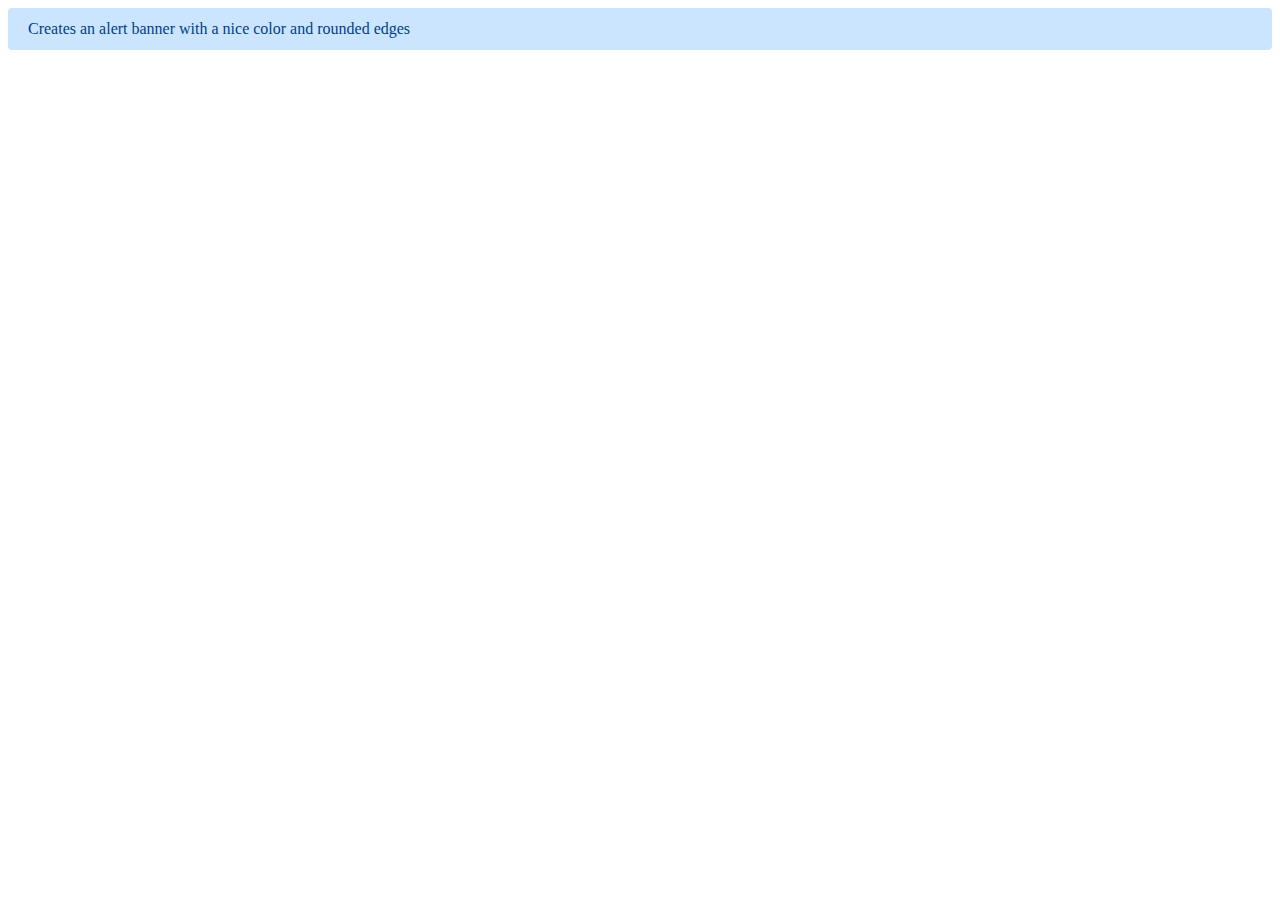
<file: Bootstrap/index.html>
<!DOCTYPE html>
<html>

<head>
  <title>Learn Bootstrap by doing!</title>

  <!-- Add Bootstrap <link> below -->
  <!--  Should add this before any other link elements  -->
  <link href="https://cdn.jsdelivr.net/npm/bootstrap@5.0.2/dist/css/bootstrap.min.css" rel="stylesheet"
    integrity="sha384-EVSTQN3/azprG1Anm3QDgpJLIm9Nao0Yz1ztcQTwFspd3yD65VohhpuuCOmLASjC" crossorigin="anonymous" />
  <link rel="stylesheet" href="css/styles.css" />
</head>

<body>
  <div class="container">
  <div class="alert alert-primary">
    Creates an alert banner with a nice color and rounded edges
  </div>
  </div>
</body>

</html>
</file>
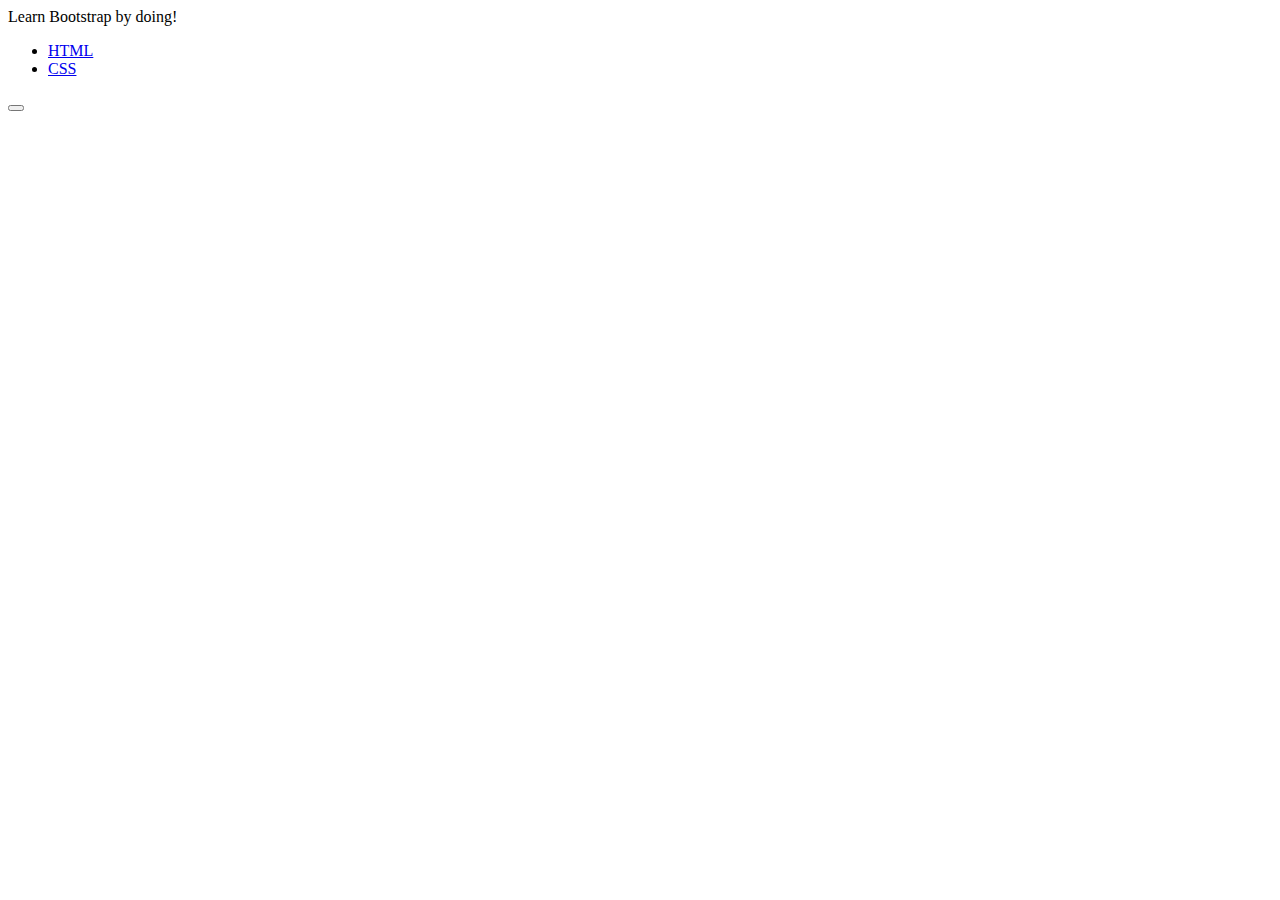
<file: Bootstrap_2/index.html>
<!DOCTYPE html>
<html>

<head>
  <title>Learn Bootstrap by doing!</title>

  <!-- Add Bootstrap <link> below -->
  <!--  Should add this before any other link elements  -->
  <link href="https://cdn.jsdelivr.net/npm/bootstrap@5.0.2/dist/css/bootstrap.min.css" rel="stylesheet"
    integrity="sha384-EVSTQN3/azprG1Anm3QDgpJLIm9Nao0Yz1ztcQTwFspd3yD65VohhpuuCOmLASjC" crossorigin="anonymous" />
  <link rel="stylesheet" href="css/styles.css" />

  <meta name="viewport" content="width=device-width, initial-scale=1, shrink-to-fit=no">

</head>

<body>


  <nav class="navbar bg-dark navbar-dark navbar-expand-sm">

    <div class="navbar-brand">Learn Bootstrap by doing!</div>
    <div id="collapsibleNavbar" class="collapse navbar-collapse">
      <ul class="navbar-nav">
        <li class="nav-item">
          <a class="nav-link" href="#">HTML</a>
        </li>
        <li class="nav-item">
          <a class="nav-link" href="#">CSS</a>
        </li>
      </ul>
    </div>


    <button class="navbar-toggler" type="button" data-bs-toggle="collapse" data-bs-target="#collapsibleNavbar">
      <span class="navbar-toggler-icon"></span>
    </button>


  </nav>



</body>

</html>
</file>
<file: Bootstrap/css/styles.css>
.alert {

    padding: .75rem 1.25rem;
  
    border-radius: .25rem; 
  
  }
  
  
  .alert-primary {
  
    color: #004085;
  
    background-color: #cce5ff;
  
  }
</file>
<file: Bootstrap_2/css/styles.css>
.alert {

    padding: .75rem 1.25rem;
  
    border-radius: .25rem; 
  
  }
  
  
  .alert-primary {
  
    color: #004085;
  
    background-color: #cce5ff;
  
  }
</file>
